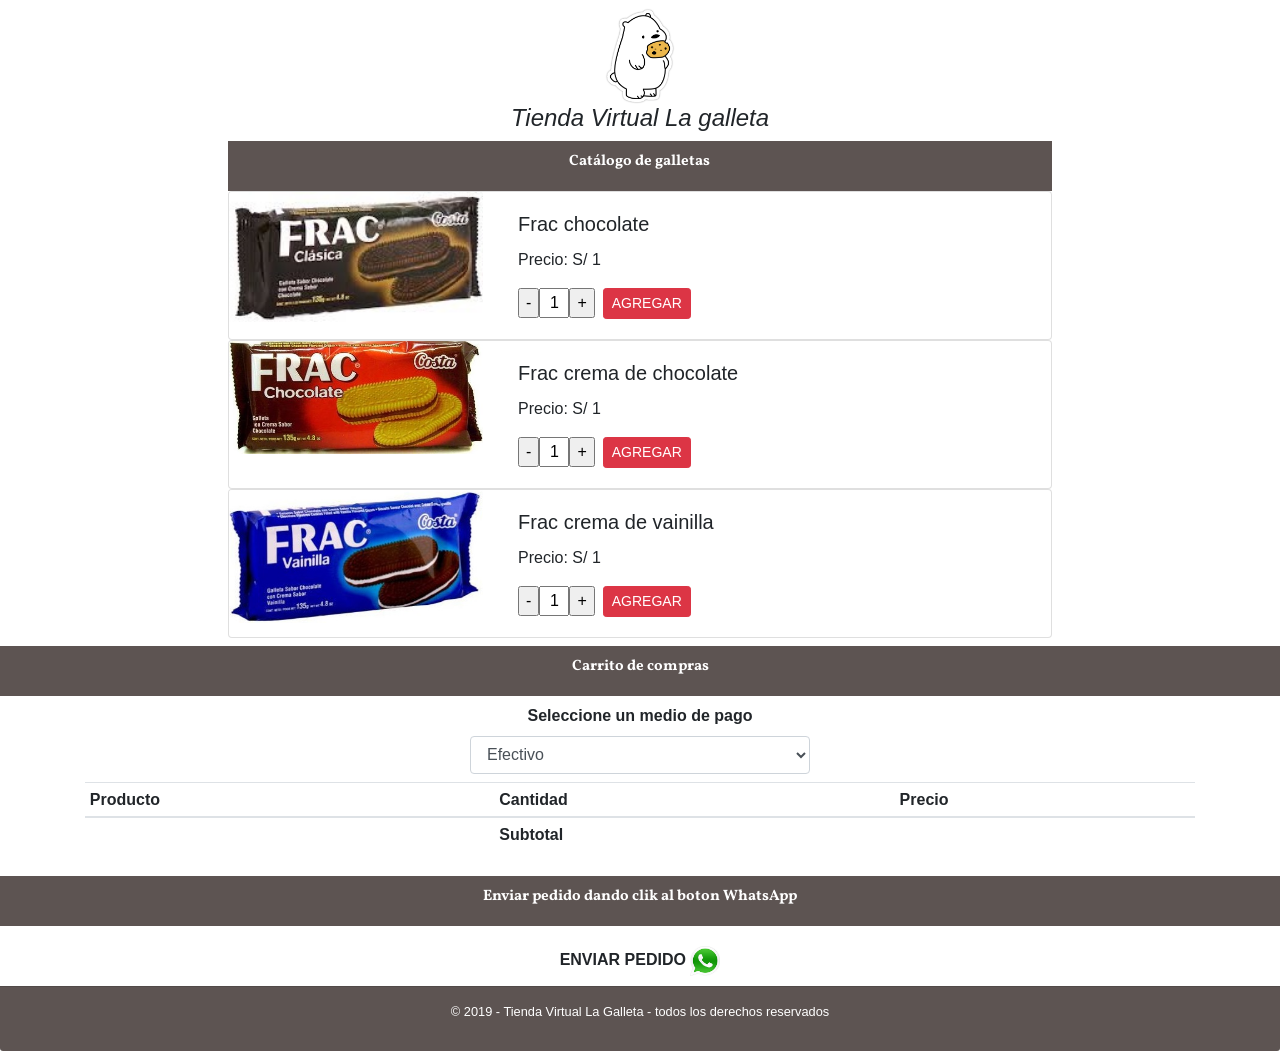
<file: index.html>
<!doctype html>
<html lang="es">
  <head>
    <title>Tienda Virtual La galleta</title>
    <!-- Google Tag Manager -->
    <script>(function(w,d,s,l,i){w[l]=w[l]||[];w[l].push({'gtm.start':
    new Date().getTime(),event:'gtm.js'});var f=d.getElementsByTagName(s)[0],
    j=d.createElement(s),dl=l!='dataLayer'?'&l='+l:'';j.async=true;j.src=
    'https://www.googletagmanager.com/gtm.js?id='+i+dl;f.parentNode.insertBefore(j,f);
    })(window,document,'script','dataLayer','GTM-PMDN6SF');</script>
    <!-- End Google Tag Manager -->
    
    <!-- Required meta tags -->
    <meta charset="utf-8">
    <meta name="robots" content="index, follow">
    <meta name="keywords" content="La galleta" />
    <meta name="title" content="La galleta">
    <meta name="author" content="La galleta">
    <meta name="description" content="La galleta" />
    <meta name="viewport" content="width=device-width, initial-scale=1, shrink-to-fit=no">
    <!-- Open Graph data -->
    <meta property="og:title" content="La galleta" />
    <meta property="og:type" content="website" />
    <meta property="og:url" content="" />
    <meta property="og:image" content="" />
    <meta property="og:description" content="La galleta" />
    <meta name="twitter:card" content="summary">
    <meta name="twitter:title" content="La galleta">
    <meta name="twitter:image" content="">
    <!-- Bootstrap CSS -->
    <link rel="stylesheet" href="https://stackpath.bootstrapcdn.com/bootstrap/4.2.1/css/bootstrap.min.css" integrity="sha384-GJzZqFGwb1QTTN6wy59ffF1BuGJpLSa9DkKMp0DgiMDm4iYMj70gZWKYbI706tWS" crossorigin="anonymous">
    <!-- Google tags -->
    <link href="https://fonts.googleapis.com/css?family=Open+Sans" rel="stylesheet">
    <link href="https://fonts.googleapis.com/css?family=Vollkorn:400,600,600i,700" rel="stylesheet">
    <!-- own libraries -->    
    <link href="css/main.css" rel="stylesheet" />    
    <style type="text/css"> 
    a:link 
    { 
    text-decoration:none; 
    } 
    </style>
    <!-- <meta name="google-site-verification" content="hCjS0H4TYe50pV9vJRecLt5Hgf5GMjZneqtcSqWxwUA" /> -->      
  </head>
  <body>
    <!-- Google Tag Manager (noscript) -->
    <noscript><iframe src="https://www.googletagmanager.com/ns.html?id=GTM-PMDN6SF"
    height="0" width="0" style="display:none;visibility:hidden"></iframe></noscript>
    <!-- End Google Tag Manager (noscript) -->
    <!-- header -->
    <header>

    </header>
    <!-- main -->
    <main role="main">  
    <div class="form-inline" align="center">
      
      <div class="col-lg-2"></div>
      <div class="col-lg-8">
            <img src="img/osogalleta.png" class="img-fluid rounded mx-auto d-block mt-2" alt="Responsive image" width="100px" height="150px">
      <h4><em>Tienda Virtual La galleta</em></h4> 

      <div class="card-header text-center border-0 titulo1 mt-2" style="background-color: #5D5452">
           <h5 class="slogan">Catálogo de galletas</h5>          
       </div>
      <!-- seccion de productos -->
      <div id="seccionProd"></div>  
 
      </div>
      <div class="col-lg-2"></div>



  
    </div>  

    <div class="card-header text-center border-0 titulo1 mt-2" style="background-color: #5D5452">
         <h5 class="slogan">Carrito de compras</h5>          
     </div>

    <div class="row mt-2">      
      <!-- seccion de información del carrito -->
      <div class="container" align="center">
        <!--<h5 class="card-title text-center" id="desProducto">Carrito de compras</h5>-->
        <div class="col-lg-4 mb-2">
        <label><strong>Seleccione un medio de pago</strong></label>
        <select class="form-control" id="mediopago">          
          <option value="1">Efectivo</option>
          <option value="2">Bcp</option>
          <option value="3">Bbva</option>
          <option value="4">Yape</option>
          <option value="5">Tunki</option>
        </select>
        </div>
      <table class="table table-sm">
        <thead>
          <tr>
            <!--<th scope="col">#</th>-->
            <th scope="col">Producto</th>
            <th scope="col">Cantidad</th>
            <th scope="col">Precio</th>
          </tr>
        </thead>
        <tbody id="mitabla">
      
        </tbody>
        <tfoot>
            <tr>
              <td></td>
              <td class="font-weight-bold">Subtotal</td>
              <td id="subtotal" class="font-weight-bold"></td>
            </tr>
          </tfoot>
      </table>

      </div>
    </div>
     <div class="card-header text-center border-0 titulo1 mt-2" style="background-color: #5D5452">
          <h5 class="slogan">Enviar pedido dando clik al boton WhatsApp</h5>          
      </div>
      <!-- canal-whatsapp -->
      <div class="card-body text-center my-auto" style="height: 60px">
         <div class="titulo2"><strong>ENVIAR PEDIDO</strong>
          <a href="#" id="enlace">
          <img src="img/wasap.jpg" class="center-block img-responsive" alt="" width="30" height="30" onclick="enviarPedido()"> 
          </a>    
         </div>  
      </div>         
      <!-- footer -->
          
        <div class="card-footer" style="background-color: #5D5452">
          <div class="row"><!--
            <div class="col-sm-6 text-center">
              <p class="text-white">
                <small>Av. Las Vegas 845, Zona Industrial San Juan de Miraflores, Lima-Perú – Phone (+51 1) 205-5656</small>
              </p>
            </div>-->
            <div class="col-sm-12 text-center">
              <p class="text-white"><small>© 2019 - Tienda Virtual La Galleta - todos los derechos reservados</small></p>    
            </div>
          </div>
        </div>
      
    </main>
   

    <!-- Optional JavaScript -->
    <!-- jQuery first, then Popper.js, then Bootstrap JS -->
    <script src="https://code.jquery.com/jquery-3.3.1.slim.min.js" integrity="sha384-q8i/X+965DzO0rT7abK41JStQIAqVgRVzpbzo5smXKp4YfRvH+8abtTE1Pi6jizo" crossorigin="anonymous"></script>
    <script src="https://cdnjs.cloudflare.com/ajax/libs/popper.js/1.14.6/umd/popper.min.js" integrity="sha384-wHAiFfRlMFy6i5SRaxvfOCifBUQy1xHdJ/yoi7FRNXMRBu5WHdZYu1hA6ZOblgut" crossorigin="anonymous"></script>
    <script src="https://stackpath.bootstrapcdn.com/bootstrap/4.2.1/js/bootstrap.min.js" integrity="sha384-B0UglyR+jN6CkvvICOB2joaf5I4l3gm9GU6Hc1og6Ls7i6U/mkkaduKaBhlAXv9k" crossorigin="anonymous"></script>
  
    <script type="text/javascript">
      // variables globales 
      var chart ="";    
      var numProd = 3;
      var conta = 1;
      var d="";
      var sub = "0";
      var listadoProductoCantidad ="";

      // json de productos
      var datos = [            
            {
            "producto": "Frac chocolate",
            "imagen": "galletafracchoco.jpg",
            "precio": "1",
            "id":"g1"  
            },     
            {
            "producto": "Frac crema de chocolate",
            "imagen": "galletafrac.jpg",
            "precio": "1",
            "id":"g2"  
            },       
            {
            "producto": "Frac crema de vainilla",
            "imagen": "galletafracvainilla.jpg",
            "precio": "1",
            "id":"g3"  
            }           
            ];

      // cargamos la funcion al inicio
      window.onload = generar_galeria();

      function generar_galeria() {
              for(var i = 0; i < datos.length; i++){          

      chart += "<div class='card' id='prod"+i+"'>"+
                  "<div class='row'>"+
                    "<div class='col-md-4'>"+
                      //"<img src='img/cerveza/pilsen/pilsen"+i+".jpg' class='card-img' alt='...'>"+
                      "<a class='galletas' id='"+datos[i].id+"' href='#'>"+
                      "<img src='img/"+datos[i].imagen+"' class='card-img' alt='...'>"+
                      "</a>"+
                    "</div>"+
                    "<div class='col-md-8'>"+
                      "<div class='card-body'>"+      
                        "<div class='row'>"+
                          "<h5 class='card-title' id='desProducto"+i+"'>"+datos[i].producto+"</h5>"+
                        "</div>"+
                        "<div class='row'>"+
                          "<p class='card-text'>Precio: S/&nbsp;</p>"+
                          "<p class='card-text' id='desPrecio"+i+"'>"+datos[i].precio+"</p>"+
                        "</div>"+
                        "<div class='form-group row'>"+
                          "<input type='button' value='-' class='qtyminus' field='quantity' id='btnmenos"+i+"' onclick='disminuirCantidad("+i+")' />"+
                          "<input type='text' name='quantity' value='1' class='qty' id='txtcant"+i+"' style='width:30px;text-align: center;' readonly='readonly' />"+
                          "<input type='button' value='+' class='qtyplus mr-2' field='quantity' id='btnmas"+i+"' onclick='aumentarCantidad("+i+")' />"+                        
                          "<button class='btn btn-danger btn-sm' type='submit' id='btnagregarCarrito"+i+"' onclick='agregarCarrito("+i+")'>AGREGAR</button>"+
                        "</div>"+
                      "</div>"+
                    "</div>"+
                  "</div>"+
                "</div>";    

              }   
              document.getElementById("seccionProd").innerHTML = chart;    
      }

      function aumentarCantidad(n){      
        
        var valor = document.getElementById('txtcant'+n).value;       
        
          if(valor < 10){
            var suma = parseInt(valor) + parseInt(1);    
            document.getElementById('txtcant'+n).value = suma;  
            //conta++;
          }
      }

      function disminuirCantidad(n){      

        var valor = document.getElementById('txtcant'+n).value;      
        
          if(valor > 1){
            var resta = parseInt(valor) - parseInt(1);      
            document.getElementById('txtcant'+n).value = resta;  
            //conta--;
          }
      }

      function agregarCarrito(n){
        var suma = parseInt(n) + parseInt(1);  
        // capturar valor de cantidad
        var cantidad = document.getElementById('txtcant'+n).value;      
        // capturar producto
        var producto = document.getElementById('desProducto'+n);          
        var showproducto = producto.innerHTML;   

        listadoProductoCantidad += "["+showproducto+" / cantidad: "+ cantidad+"] ";   
        // capturar precio para sumarlo al final y calcular el subtotal
        var precio = document.getElementById('desPrecio'+n);
        var showprecio = precio.innerHTML;

        var precioxcant = cantidad*showprecio;        
        // hasta aqui tengo los valores independientes de cada producto, cantidad y precio cuando doy click en agregar

        // ahora tengo que mostrar enuna tabla estos valores
        d+= '<tr>'+
         '<td>'+showproducto+'</td>'+
         '<td>'+cantidad+'</td>'+
         '<td>'+'S/ '+precioxcant+'</td>'+
         '</tr>';

        var element = document.getElementById("mitabla");
        element.innerHTML = d;

        sub = parseFloat(sub) + parseFloat(precioxcant); 
        var element2 = document.getElementById("subtotal");
        element2.innerHTML = "S/ "+sub;
       //alert(showproducto+" cantidad:"+cantidad+" precio:"+showprecio);
       
      }

      function enviarPedido(){
        // enviar listado de producto, cantidad y subtotal por wasap
        /* Para obtener el texto */
        var combo = document.getElementById("mediopago");
        var mpseleccionado = combo.options[combo.selectedIndex].text;        

        var url = document.getElementById('enlace');
        var datos = "Pedido: "+listadoProductoCantidad+"[Total: S/ "+sub+"] [Medio Pago: "+mpseleccionado+"]";
        var baseUrl = "https://api.whatsapp.com/send?phone=51999781083&text="+datos;
        console.log(url);
        url.setAttribute('href',baseUrl);
      }




    </script>
    

    

  </body>
</html>
</file>
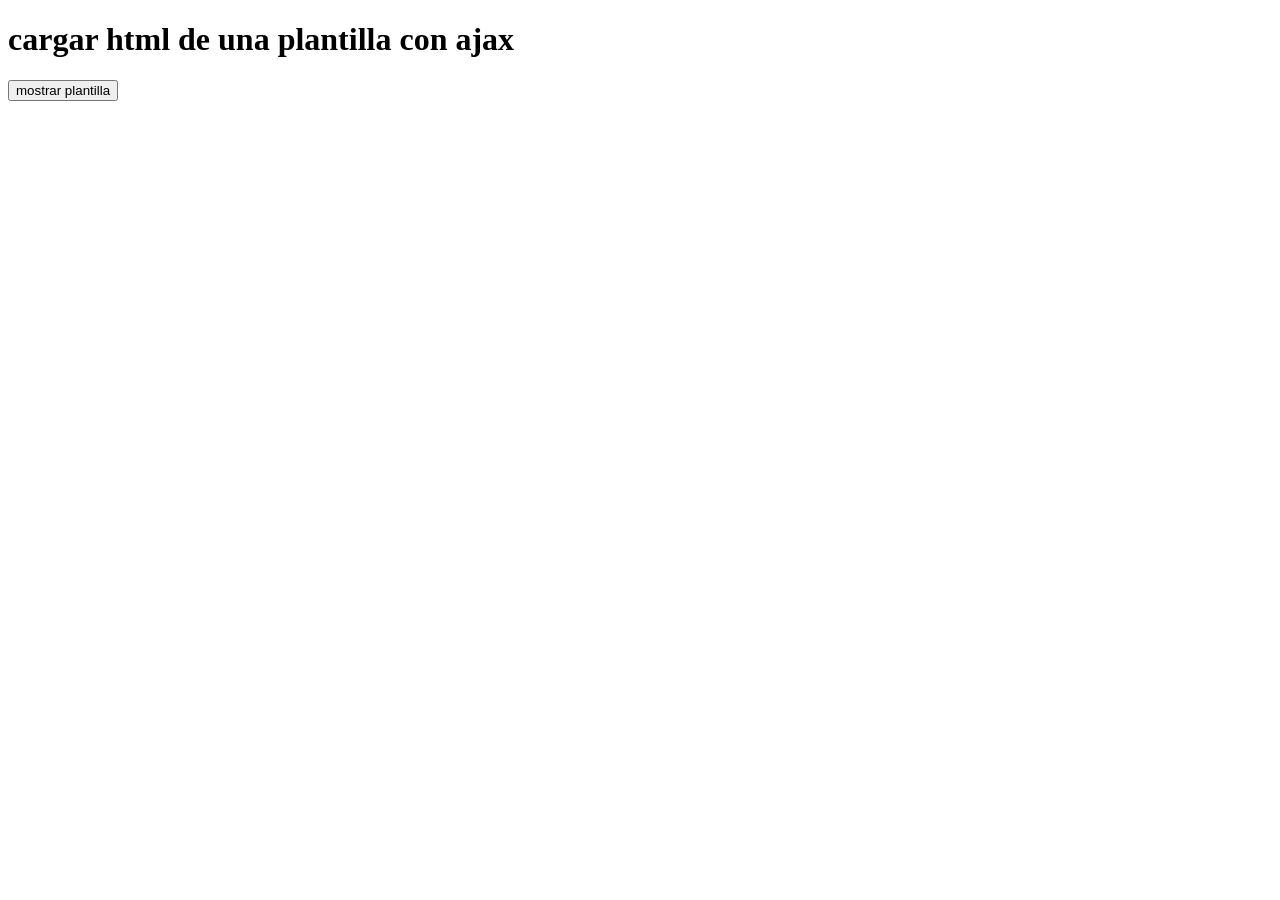
<file: ajax.html>
<!DOCTYPE html>
<html>
<head>
	<title>uso de ajax</title>
</head>
<body>
	<h1>cargar html de una plantilla con ajax</h1>
	<button>mostrar plantilla</button>
	<div id="html"></div>

	<script type="text/javascript" src="js/ajax.js"></script>
</body>
</html>
</file>
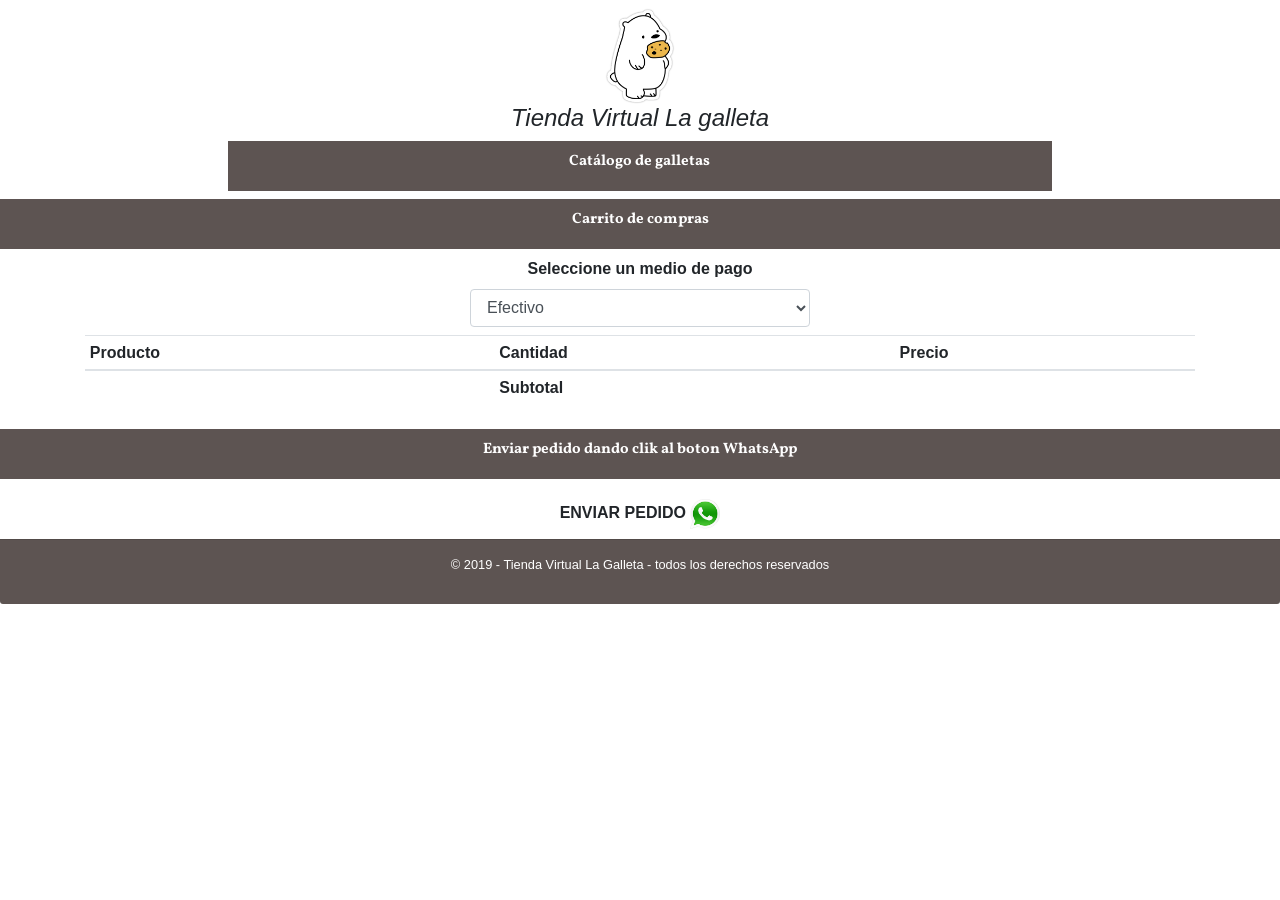
<file: prueba.html>
<!doctype html>
<html lang="es">
  <head>
    <title>Tienda Virtual La galleta</title>
    <!-- Required meta tags -->
    <meta charset="utf-8">
    <meta name="robots" content="index, follow">
    <meta name="keywords" content="La galleta" />
    <meta name="title" content="La galleta">
    <meta name="author" content="La galleta">
    <meta name="description" content="La galleta" />
    <meta name="viewport" content="width=device-width, initial-scale=1, shrink-to-fit=no">
    <!-- Open Graph data -->
    <meta property="og:title" content="La galleta" />
    <meta property="og:type" content="website" />
    <meta property="og:url" content="" />
    <meta property="og:image" content="" />
    <meta property="og:description" content="La galleta" />
    <meta name="twitter:card" content="summary">
    <meta name="twitter:title" content="La galleta">
    <meta name="twitter:image" content="">
    <!-- Bootstrap CSS -->
    <link rel="stylesheet" href="https://stackpath.bootstrapcdn.com/bootstrap/4.2.1/css/bootstrap.min.css" integrity="sha384-GJzZqFGwb1QTTN6wy59ffF1BuGJpLSa9DkKMp0DgiMDm4iYMj70gZWKYbI706tWS" crossorigin="anonymous">
    <!-- Google tags -->
    <link href="https://fonts.googleapis.com/css?family=Open+Sans" rel="stylesheet">
    <link href="https://fonts.googleapis.com/css?family=Vollkorn:400,600,600i,700" rel="stylesheet">
    <!-- own libraries -->    
    <link href="css/main.css" rel="stylesheet" />    
    <!-- ajax y json -->
     <!-- Latest jQuery minified -->
    <script src="https://ajax.googleapis.com/ajax/libs/jquery/3.2.1/jquery.min.js"></script>
    <style type="text/css"> 
    a:link 
    { 
    text-decoration:none; 
    } 
    </style>
    <meta name="google-site-verification" content="hCjS0H4TYe50pV9vJRecLt5Hgf5GMjZneqtcSqWxwUA" />
  </head>
  <body>
    <!-- header -->
    <header>

    </header>
    <!-- main -->
    <main role="main">  
    <div class="form-inline" align="center">
      
      <div class="col-lg-2"></div>
      <div class="col-lg-8">
            <img src="img/osogalleta.png" class="img-fluid rounded mx-auto d-block mt-2" alt="Responsive image" width="100px" height="150px">
      <h4><em>Tienda Virtual La galleta</em></h4> 

      <div class="card-header text-center border-0 titulo1 mt-2" style="background-color: #5D5452">
           <h5 class="slogan">Catálogo de galletas</h5>          
       </div>
      <!-- seccion de productos -->
      <div id="seccionProd"></div>  
 
      </div>
      <div class="col-lg-2"></div>



  
    </div>  

    <div class="card-header text-center border-0 titulo1 mt-2" style="background-color: #5D5452">
         <h5 class="slogan">Carrito de compras</h5>          
     </div>

    <div class="row mt-2">      
      <!-- seccion de información del carrito -->
      <div class="container" align="center">
        <!--<h5 class="card-title text-center" id="desProducto">Carrito de compras</h5>-->
        <div class="col-lg-4 mb-2">
        <label><strong>Seleccione un medio de pago</strong></label>
        <select class="form-control" id="mediopago">          
          <option value="1">Efectivo</option>
          <option value="2">Bcp</option>
          <option value="3">Bbva</option>
          <option value="4">Yape</option>
          <option value="5">Tunki</option>
        </select>
        </div>
      <table class="table table-sm">
        <thead>
          <tr>
            <!--<th scope="col">#</th>-->
            <th scope="col">Producto</th>
            <th scope="col">Cantidad</th>
            <th scope="col">Precio</th>
          </tr>
        </thead>
        <tbody id="mitabla">
      
        </tbody>
        <tfoot>
            <tr>
              <td></td>
              <td class="font-weight-bold">Subtotal</td>
              <td id="subtotal" class="font-weight-bold"></td>
            </tr>
          </tfoot>
      </table>

      </div>
    </div>
     <div class="card-header text-center border-0 titulo1 mt-2" style="background-color: #5D5452">
          <h5 class="slogan">Enviar pedido dando clik al boton WhatsApp</h5>          
      </div>
      <!-- canal-whatsapp -->
      <div class="card-body text-center my-auto" style="height: 60px">
         <div class="titulo2"><strong>ENVIAR PEDIDO</strong>
          <a href="#" id="enlace">
          <img src="img/wasap.jpg" class="center-block img-responsive" alt="" width="30" height="30" onclick="enviarPedido()"> 
          </a>    
         </div>  
      </div>         
      <!-- footer -->
          
        <div class="card-footer" style="background-color: #5D5452">
          <div class="row"><!--
            <div class="col-sm-6 text-center">
              <p class="text-white">
                <small>Av. Las Vegas 845, Zona Industrial San Juan de Miraflores, Lima-Perú – Phone (+51 1) 205-5656</small>
              </p>
            </div>-->
            <div class="col-sm-12 text-center">
              <p class="text-white"><small>© 2019 - Tienda Virtual La Galleta - todos los derechos reservados</small></p>    
            </div>
          </div>
        </div>
      
    </main>
   

    <!-- Optional JavaScript -->
    <!-- jQuery first, then Popper.js, then Bootstrap JS -->
    <script src="https://code.jquery.com/jquery-3.3.1.slim.min.js" integrity="sha384-q8i/X+965DzO0rT7abK41JStQIAqVgRVzpbzo5smXKp4YfRvH+8abtTE1Pi6jizo" crossorigin="anonymous"></script>
    <script src="https://cdnjs.cloudflare.com/ajax/libs/popper.js/1.14.6/umd/popper.min.js" integrity="sha384-wHAiFfRlMFy6i5SRaxvfOCifBUQy1xHdJ/yoi7FRNXMRBu5WHdZYu1hA6ZOblgut" crossorigin="anonymous"></script>
    <script src="https://stackpath.bootstrapcdn.com/bootstrap/4.2.1/js/bootstrap.min.js" integrity="sha384-B0UglyR+jN6CkvvICOB2joaf5I4l3gm9GU6Hc1og6Ls7i6U/mkkaduKaBhlAXv9k" crossorigin="anonymous"></script>
  
    <script type="text/javascript">
      // variables globales 
      var chart ="";    
      var numProd = 3;
      var conta = 1;
      var d="";
      var sub = "0";
      var listadoProductoCantidad ="";

      // json de productos
      
      // var datos = [            
      //       {
      //       "producto": "Frac chocolate",
      //       "imagen": "galletafracchoco.jpg",
      //       "precio": "1"
      //       },     
      //       {
      //       "producto": "Frac crema de chocolate",
      //       "imagen": "galletafrac.jpg",
      //       "precio": "1"
      //       },       
      //       {
      //       "producto": "Frac crema de vainilla",
      //       "imagen": "galletafracvainilla.jpg",
      //       "precio": "1"
      //       }           
      //       ];

      // cargamos la funcion al inicio
      window.onload = generar_galeria();

      function generar_galeria() {
      
      const xhr = new XMLHttpRequest();
xhr.open("GET", "https://raw.githubusercontent.com/app-pe/tv-lagalleta/main/js/productos.json");
xhr.send();
xhr.responseType = "json";
xhr.onload = () => {
  if (xhr.readyState == 4 && xhr.status == 200) {
    const data = xhr.response;
    console.log(data);
  } else {
    console.log(`Error: ${xhr.status}`);
  }
};
                
       
      }

      function aumentarCantidad(n){      
        
        var valor = document.getElementById('txtcant'+n).value;       
        
          if(valor < 10){
            var suma = parseInt(valor) + parseInt(1);    
            document.getElementById('txtcant'+n).value = suma;  
            //conta++;
          }
      }

      function disminuirCantidad(n){      

        var valor = document.getElementById('txtcant'+n).value;      
        
          if(valor > 1){
            var resta = parseInt(valor) - parseInt(1);      
            document.getElementById('txtcant'+n).value = resta;  
            //conta--;
          }
      }

      function agregarCarrito(n){
        var suma = parseInt(n) + parseInt(1);  
        // capturar valor de cantidad
        var cantidad = document.getElementById('txtcant'+n).value;      
        // capturar producto
        var producto = document.getElementById('desProducto'+n);          
        var showproducto = producto.innerHTML;   

        listadoProductoCantidad += "["+showproducto+" / cantidad: "+ cantidad+"] ";   
        // capturar precio para sumarlo al final y calcular el subtotal
        var precio = document.getElementById('desPrecio'+n);
        var showprecio = precio.innerHTML;

        var precioxcant = cantidad*showprecio;        
        // hasta aqui tengo los valores independientes de cada producto, cantidad y precio cuando doy click en agregar

        // ahora tengo que mostrar enuna tabla estos valores
        d+= '<tr>'+
         '<td>'+showproducto+'</td>'+
         '<td>'+cantidad+'</td>'+
         '<td>'+'S/ '+precioxcant+'</td>'+
         '</tr>';

        var element = document.getElementById("mitabla");
        element.innerHTML = d;

        sub = parseFloat(sub) + parseFloat(precioxcant); 
        var element2 = document.getElementById("subtotal");
        element2.innerHTML = "S/ "+sub;
       //alert(showproducto+" cantidad:"+cantidad+" precio:"+showprecio);
       
      }

      function enviarPedido(){
        // enviar listado de producto, cantidad y subtotal por wasap
        /* Para obtener el texto */
        var combo = document.getElementById("mediopago");
        var mpseleccionado = combo.options[combo.selectedIndex].text;        

        var url = document.getElementById('enlace');
        var datos = "Pedido: "+listadoProductoCantidad+"[Total: S/ "+sub+"] [Medio Pago: "+mpseleccionado+"]";
        var clienterecojo = "cliente recojo: "+"Monica";
        var distritorecojo = "distrito recojo: "+"surco";
        var distritoentrega = "distrito entrega: "+"sjm";
        var tipoempaque = "tipo empaque: "+"bolsa 1kg";
        var tipopago = "tipo pago: "+"bcp";
        var monto = "monto: S/ "+"20";
        var horarecojo = "hora recojo: "+"8:00 - 11:00";
        var horaentrega = "hora entrega: "+"11:00 - 14:00";
        var fechaentrega = "fecha entrega: "+"15/01/2021";
        var ubiscacionrecojo = "ubicacion recojo: "+"https://goo.gl/maps/kkUWajYQLArnJDfL9";
        var ubiscacionentrega = "ubicacion entrega: "+"https://goo.gl/maps/o95iuXboTc3SUDLn6";
        
        var baseUrl = "https://api.whatsapp.com/send?phone=51999781083&text="+clienterecojo+"%0D%0A"+
        distritorecojo+"%0D%0A"+distritoentrega+"%0D%0A"+tipoempaque+"%0D%0A"+tipopago+"%0D%0A"+
        monto+"%0D%0A"+ubiscacionrecojo+"%0D%0A"+ubiscacionentrega+"%0D%0A"+
        fechaentrega+"%0D%0A"+horarecojo+"%0D%0A"+horaentrega;

        console.log(url);
        url.setAttribute('href',baseUrl);
      }




    </script>

  </body>
</html>
</file>
<file: css/main.css>
﻿body {
    background-color: #fff;
}

.s-header {
    background-image:url("../img/banner-cm.jpg");
    background-repeat: no-repeat;
    background-position: center; 
}

.s-header img {
    margin-top: 15px;
}

.s-header h3 {
    font-weight: bolder;
    color: #31B0D5;
}

.join-us {
    color:#31B0D5;
    text-align:center;
    margin-bottom: 10px;
    font-weight: bold;
}

.service img {
    width:100px;
    height:100px;
}

.service p {
    font-size:24px;
    color:#4c4c4c;
    text-align:center;
    font-weight:bolder;
    margin-top: 15px;
}

footer{
    margin-top:50px;
}

footer p {
    font-size: small;
    font-weight:bold;
}

/* navbar */
.navbar-expand-md .navbar-nav>.active>a:hover,
.navbar-expand-md .navbar-nav>li>a:hover,
.navbar-expand-md .navbar-nav>li>a:focus {
  background-color: #e83c8c
}
/* imagenes circulares */
.img-circle {
    border-radius: 50%;
    width:100px;
    height:100px;    
}
/* tipografia */
.slogan{
    color:#fff;
    font-family: 'Vollkorn', serif;
    font-size: 15px;
    font-weight: 700; 
}
.soluciones{
    color:#000;
    font-family: 'Vollkorn', serif;
    font-size: 15px;
    font-weight: 700; 
}
.parrafo1{
  font-family: 'Open Sans', sans-serif;
  font-size: 16px;  
  text-align: justify;
}
.tituloparrafo1{
  font-family: 'Vollkorn', serif;
  font-size: 18px;
  font-weight: 600;        
}
</file>
